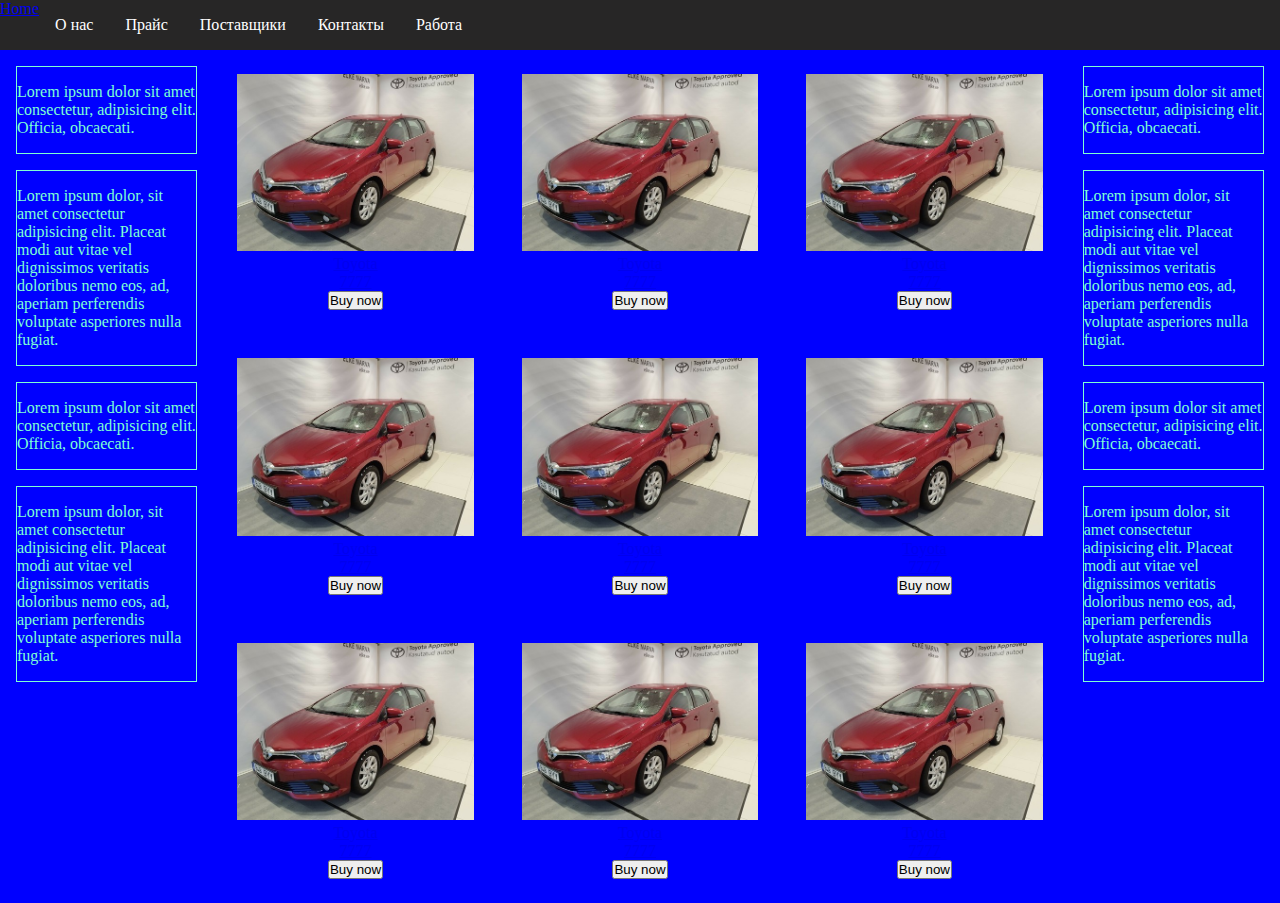
<file: gridcss/index.html>
<!DOCTYPE html>
<html lang="en">

<head>
    <meta charset="UTF-8" />
    <meta name="viewport" content="width=device-width, initial-scale=1.0" />
    <title>Document</title>
    <link rel="stylesheet" href="static/styles/stylemaincontainer.css">
    <link rel="stylesheet" href="static/styles/navbar.css">
    <link rel="stylesheet" href="static/styles/stylecardcontainer.css">

</head>

<body>

<div class="navbar">
    <a href="#">Home</a>
    <div class="drop">


        <button class="nav-btn">&#9776</button>
            <div class="nav-list">
                <a href="index.html">О нас</a>
                <a href="index.html">Прайс</a>
                <a href="index.html">Поставщики</a>
                <a href="index.html">Контакты</a>
                <a href="index.html">Работа</a>
            </div>
    </div>

</div>




<div class="main-container">

    <div class="left-bar">
    <p>Lorem ipsum dolor sit amet consectetur, adipisicing elit. Officia, obcaecati.</p>
    <p>Lorem ipsum dolor, sit amet consectetur adipisicing elit. Placeat modi aut vitae vel dignissimos veritatis doloribus nemo eos, ad, aperiam perferendis voluptate asperiores nulla fugiat.</p>
    <p>Lorem ipsum dolor sit amet consectetur, adipisicing elit. Officia, obcaecati.</p>
    <p>Lorem ipsum dolor, sit amet consectetur adipisicing elit. Placeat modi aut vitae vel dignissimos veritatis doloribus nemo eos, ad, aperiam perferendis voluptate asperiores nulla fugiat.</p>
    </div>
        <div class="container">
        <div class="card">
            <a href="#"><img src="static/images/-1000_10655_4159_1703857389234.jpg" alt=""></a>
        <div class="info">
    <a href="#">
        <p>Toyota</p>
    </a>
    <a href="#">
        <p>7777</p>
    </a>
    <button>Buy now</button>
    
        </div>
        
        
        </div>
        <div class="card">
            <a href="#"><img src="static/images/-1000_10655_4159_1703857389234.jpg" alt=""></a>
        <div class="info">
    <a href="#">
        <p>Toyota</p>
    </a>
    <a href="#">
        <p>7777</p>
    </a>
    <button>Buy now</button>
    
        </div>
        
        
        </div>
        <div class="card">
            <a href="#"><img src="static/images/-1000_10655_4159_1703857389234.jpg" alt=""></a>
        <div class="info">
    <a href="#">
        <p>Toyota</p>
    </a>
    <a href="#">
        <p>7777</p>
    </a>
    <button>Buy now</button>
    
        </div>
        
        
        </div>
        <div class="card">
            <a href="#"><img src="static/images/-1000_10655_4159_1703857389234.jpg" alt=""></a>
        <div class="info">
    <a href="#">
        <p>Toyota</p>
    </a>
    <a href="#">
        <p>7777</p>
    </a>
    <button>Buy now</button>
    
        </div>
        
        
        </div>
        <div class="card">
            <a href="#"><img src="static/images/-1000_10655_4159_1703857389234.jpg" alt=""></a>
        <div class="info">
    <a href="#">
        <p>Toyota</p>
    </a>
    <a href="#">
        <p>7777</p>
    </a>
    <button>Buy now</button>
    
        </div>
        
        
        </div>
        <div class="card">
            <a href="#"><img src="static/images/-1000_10655_4159_1703857389234.jpg" alt=""></a>
        <div class="info">
    <a href="#">
        <p>Toyota</p>
    </a>
    <a href="#">
        <p>7777</p>
    </a>
    <button>Buy now</button>
    
        </div>
        
        
        </div>
        <div class="card">
            <a href="#"><img src="static/images/-1000_10655_4159_1703857389234.jpg" alt=""></a>
        <div class="info">
    <a href="#">
        <p>Toyota</p>
    </a>
    <a href="#">
        <p>7777</p>
    </a>
    <button>Buy now</button>
    
        </div>
        
        
        </div>
        <div class="card">
            <a href="#"><img src="static/images/-1000_10655_4159_1703857389234.jpg" alt=""></a>
        <div class="info">
    <a href="#">
        <p>Toyota</p>
    </a>
    <a href="#">
        <p>7777</p>
    </a>
    <button>Buy now</button>
    
        </div>
        
        
        </div>
        <div class="card">
            <a href="#"><img src="static/images/-1000_10655_4159_1703857389234.jpg" alt=""></a>
        <div class="info">
    <a href="#">
        <p>Toyota</p>
    </a>
    <a href="#">
        <p>7777</p>
    </a>
    <button>Buy now</button>
    
        </div>
        
        
        </div>
       
        
    
    </div>


    
    <div class="right-bar">
        <p>Lorem ipsum dolor sit amet consectetur, adipisicing elit. Officia, obcaecati.</p>
        <p>Lorem ipsum dolor, sit amet consectetur adipisicing elit. Placeat modi aut vitae vel dignissimos veritatis doloribus nemo eos, ad, aperiam perferendis voluptate asperiores nulla fugiat.</p>
        <p>Lorem ipsum dolor sit amet consectetur, adipisicing elit. Officia, obcaecati.</p>
        <p>Lorem ipsum dolor, sit amet consectetur adipisicing elit. Placeat modi aut vitae vel dignissimos veritatis doloribus nemo eos, ad, aperiam perferendis voluptate asperiores nulla fugiat.</p>
    </div>
</div>



</body>

</html>
</file>
<file: gridcss/static/styles/stylemaincontainer.css>
.main-container {
    display: grid;
    grid-template-columns: repeat(12, 1fr);
    grid-template-rows: repeat(1);
    background-color: blue;
}
.left-bar {
grid-column: 1/3;
}

.container {
grid-column: 3/11;
}

.right-bar {
grid-column: 11/13;
}

.left-bar p,
.right-bar p {
    margin: 1em;
    padding-top: 1em;
padding-bottom: 1em;
border-style: solid;
border-width: 0.5px;
color: aquamarine;
border-color: aquamarine;

}




@media (max-width: 1000px) {
    .main-container {

        grid-template-rows: repeat(3);
    }
    .left-bar {
        grid-column: 1/13;
        grid-row: 1/2;
        }
        
        .container {
        grid-column: 1/13;
        grid-row: 2/3;
        }
        
        .right-bar {
        grid-column: 1/13;
        grid-row: 3/4;
        }
}

@media (max-width: 600px) {
    .main-container {

        grid-template-rows: repeat(3);
    }
}
</file>
<file: gridcss/static/styles/navbar.css>
.navbar {
    display: flex;
    background-color: rgb(39, 38, 38);
}

.nav-list {
    display: flex;
}

.nav-list a {
    display: block;
    padding: 1em;
    text-decoration: none;
    color: white;
}

.nav-list a:hover {
    background-color: rgb(63, 61, 61);
}
.nav-btn {
    display: none;
}

@media (max-width: 1000px) {
    .nav-btn {
    font-size: 2em;
    padding-inline: 10px;
    padding-bottom: 3px;
    border: none;
    background-color: rgb(39, 38, 38);
    color:white;
     display: block;
     cursor: pointer;
    }
    .nav-list {
        display: none;
    }
.nav-btn:hover {
background-color: rgb(63, 61, 61);;
}


.drop:hover .nav-list {
    display: block;
    position: absolute;
right: 1px;
    background-color: rgb(39, 38, 38);
}
.navbar {
    justify-content: space-between;
   
}

}
</file>
<file: gridcss/static/styles/stylecardcontainer.css>
* {
    margin: 0;
    padding: 0;
    }

.container {
    display: grid;
    grid-template-columns: repeat(3, 1fr);
    grid-template-rows: repeat(3);
}

.card {
    margin: 1.5em;
}

.card>a>img {
    width: 100%;
}
.card>.info{
    text-align: center;
}
@media (max-width: 800px) {
    .container {
        display: grid;
        grid-template-columns: repeat(2, 1fr);
        grid-template-rows: repeat(5);
    }
}

@media (max-width: 600px) {
    .container {
        display: grid;
        grid-template-columns: repeat(1, 1fr);
        grid-template-rows: repeat(9);
    }
    .card {
        margin-inline: 0;
    }
}
</file>
